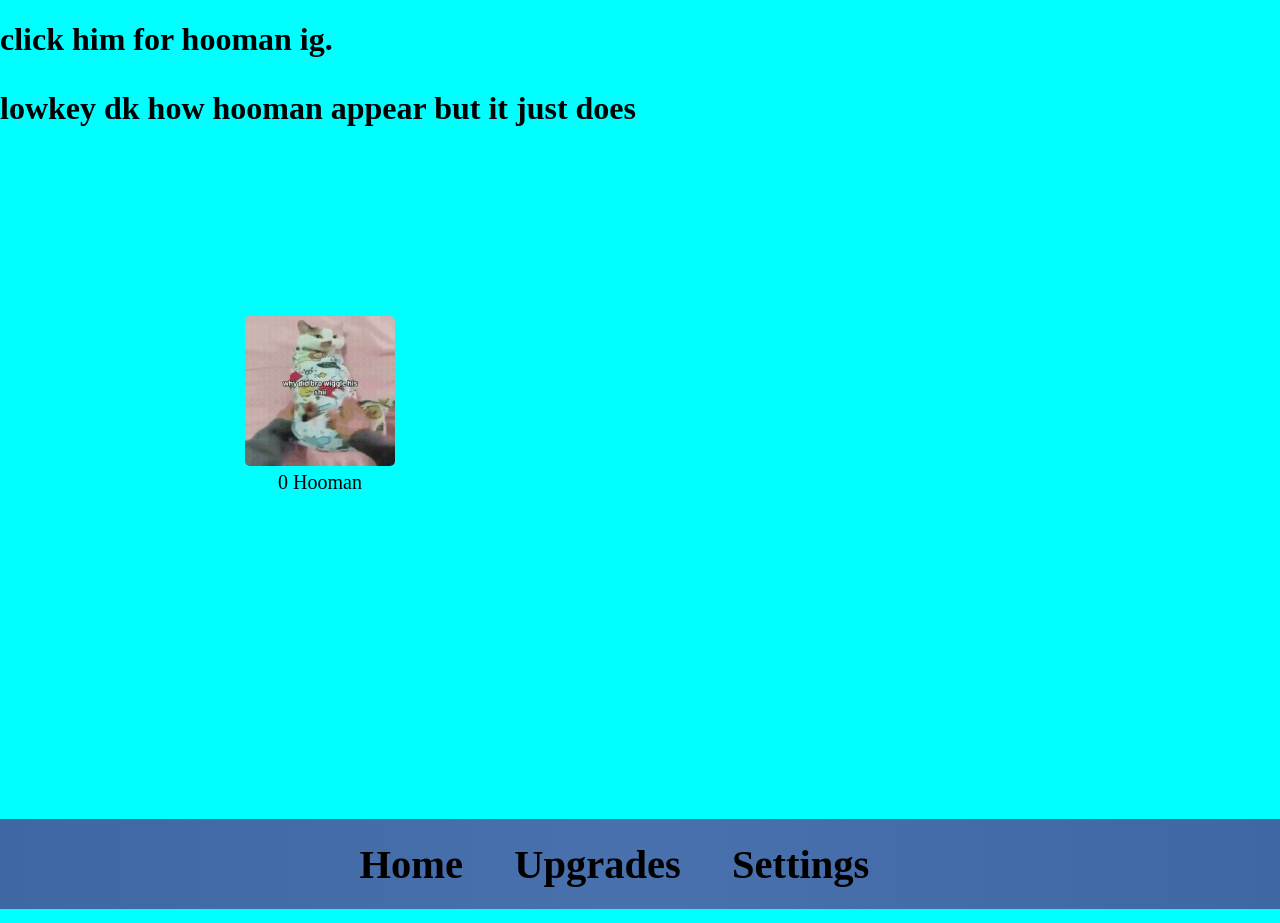
<file: index.html>
<!DOCTYPE html>
<html>
    <head>
        <title>A Normal Game 0.2</title>
        <link rel="stylesheet" href="style.css"/>
        <link rel="icon" href="Images/favicon.ico">
    </head>
    <body>
        <div id="navBar">
            <div id="navBarText"></div>
        </div>
        <div id="gameNotificationDisplay" class="textCentered"></div>   
        <div id="homeTab" class="gameTab">
                <h1>click him for hooman ig. <br><p>lowkey dk how hooman appear but it just does</p></h1>
            <div id="leftMain">
                <div style="position:relative;top:50%;translate:0% -50%;">
                    <img src="Images/Wiggle.gif" id="wigglyBoi"/>
                    <br>
                    <span id="playerDisplay">0 Hooman</span>
                    <br>
                    <span id="potatoDisplay"></span>
                </div>
            </div>
            <div id="rightMain">
                <div id="buildingContainer">
                </div>
            </div>
        </div>

        <div id="upgradesTab" class="gameTab">
            <table id="upgradesTable" style="width:50%;height:100%;position:absolute;top:50%;left:50%;translate:-50% -50%;">
                <tr id="upgradeRow0" class="upgradeTableRow">
                </tr>
            </table>
            <div id="shop">
                <h1>da shop</h1>
                <h3>buy stuff ig</h3>
            </div>
        </div>
        
        <div id="butterTab" class="gameTab">
            <h1>Butter Farm</h1>
            <h1><span id="butterDisplay"></span></h1>
            <span id="butterGain"></span>
            <p>Butter gain is based on the amount of unique buildings owned and OOM hoomans passed 100k.</p>
            <b><i>(Need above 100k to generate)</i></b>
            <div id="milestoneDisplay" style="display:flex;position: absolute;top:60%;left:50%;translate:-50% -50%;justify-content: center;align-content: center;justify-items: center;align-items: center;">
            </div>
        </div>
        
        <div id="endgameTab" class="gameTab" style="text-align: center;">
            <h1>Nothing to see here</h1>
        </div>

        <div id="settingsTab" class="gameTab">
            <button onclick="openSettings('keybinds')" class="settingsButton">Change Keybinds</button>
            <button onclick="window.open('changelog.html')" target="_blank" class="settingsButton" style="background-color: orange;">Changelog</button>
            <button onclick="saveGame()" class="settingsButton">Save Game</button>
            <button onclick="resetGame()" class="settingsButton" style="background-color:red;">Reset Game</button>
            <div id="keybindsSettingUI">
                <button onclick="closeSettings('keybinds')" id="closeSettingButton">
                    X
                </button>
            </div>
            <p>You have played for:</p>
            <br>
            <span id="dayDisplay"></span>
            <span id="hourDisplay"></span>
            <span id="minuteDisplay"></span>
            <span id="secondDisplay"></span>
        </div>
    </body>
</html>
<script src="JS/format.js"></script>
<script src="JS/settings.js"></script>
<script src="JS/upgradeData.js"></script>
<script src="JS/upgrades.js"></script>
<script src="JS/main.js"></script>
</file>
<file: style.css>
body{
    display:flex;
    font-family:'Varela Round';
    cursor:default;
    text-decoration: none;
    -webkit-user-drag: none;
    width: 100%;
    overflow: hidden;
    height:100%;
    background-color: cyan;
    user-select:none;
}
#wigglyBoi{
    width: 150px;
    height:150px;
    border-radius: 5px;
}
#wigglyBoi:hover{
    scale:1.1;
    rotate:2deg;
}
#wigglyBoi:active{
    rotate:-2deg;
    scale:1.3
}
#leftMain{
    font-size: 20px;
    position: absolute;
    top:0%;
    text-align: center;
    left:0%;
    width:50%;
    height:100%;
    transform: -50% -50%;;
}
#rightMain{
    font-size: 20px;
    position: absolute;
    top:0%;
    text-align: center;
    right:00%;
    height:100%;
    width:50%;
    transform: -50% -50%;;
}
#fishBuilding{
    display: none;
}
.milestone{
    width: 300px;
    height:200px;
    background-image:url('Images/Goofy Images/Butter_1.png');
    background-size:cover;
    border-radius:10px;
    border:5px solid green;
    text-align: center;
    display:block;
    background-color: rgb(67, 241, 99);
}
.milestoneSpacer{
    width:25px;
    height:100px;
}
.upgradeTableRow{
    width:100%;
    align-items: center;
    justify-items: center;
    height:50%;
    display:block;
}
#milestone4{
    background-image:url("Images/Goofy Images/Butter_Penguin.png");
}
#milestone3{
    background-image:url("Images/Goofy Images//Not_Butter.png");
}
#milestone2{
    background-image:url("Images/Goofy Images/Kangaroo_Butter.png");
}
#butterTab{
    text-align: center;
}
.building{
    width:100%;
    display: flex;
    height:10%;
}
.gameTab{
    height:90%;
    width:100%;
    position: absolute;
    display:block;
    top:0%;
    visibility: hidden;
    left:0%;
}
#homeTab{
    visibility: visible;
}
#press{
    width:500px;
    height:300px;
    background-color: tan;
    border:10px solid rgb(182, 156, 122);
    text-align: center;
    justify-items: center;
    display:block;
    position: absolute;
    top:50%;
    left:50%;
    translate:-50% -50%;
    align-items: center;
}
#fishTacoButton{
    background-color: rgb(131, 111, 85);
    border:5px solid rgb(90, 80, 66);
    font-size:1.3rem;
    font-weight: bold;
    color:white;
}
#upgradesTab{
    visibility: hidden;
}
#settingsTab{
    visibility: hidden;
}
.upgrade{
    background-color: rgb(147, 147, 225);
    border-radius: 10px;
    background-size: cover;
    background-repeat: no-repeat;
    transition :rotate 0.3s, filter 0.3s;
    border:5px solid rgb(47, 47, 110);
}
.upgrade:hover{
    filter:brightness(80%);
    rotate: 4deg;
}
#navBar{
    width: 100%;
    height:10%;
    text-align: center;
    position:absolute;
    bottom:-1%;
    left:0%;
    background-image: linear-gradient(to right, rgb(63, 103, 163), rgb(72, 113, 174), rgb(63, 103, 163));
}
#navBarText{
    display:inline-flex;
    align-items: center;
    height:100%;
    width:100%;
    justify-content: center;
    font-size: 3vh;
}
#keybindsSettingUI{
    visibility: hidden;
    width:40%;
    height:90%;
    position: absolute;
    top: 5%;
    left: 50%;
    transform: translate(-50%);
    background-color: rgb(57, 57, 209);
    border: 10px solid rgb(46, 46, 136);
    border-radius: 5px  ;
    display:block;
}
#closeSettingButton{
    background-color: transparent;
    color:cyan;
    position: relative;
    font-size: 2rem;
    top:0%;
    left: -45%;
    width:10%;
    height:10%;
}
.settingsButton{
    width:100px;
    height:100px;
    font-size: 1rem;
    color:white;
    background-color: rgb(72, 72, 206);
    border:3px solid rgb(26, 26, 102);
}
.statDisplayWithImage{
    display:flex;
}
.textCentered{
    justify-content: center;
    align-items: center;
    text-align: center;
}
 #gameNotificationDisplay{
    position:absolute;
    bottom:10%;
    right:0%;
    z-index: 1;
    width: 15%;
    opacity: 0;
    font-size: 2.5vh;
    min-height: 5%;
    font-weight:bold;
}
@keyframes messageAlert{
    0%{
        opacity:1;
    }
    50%{
        opacity:0.5
    }
    100%{
        opacity:0;
        animation-play-state: paused;
    }
}
@keyframes messageSlideIn{
    0%{
        right:-50%;
    }
    100%{
        right:0%;
        animation-play-state: paused;
    }
}
</file>
